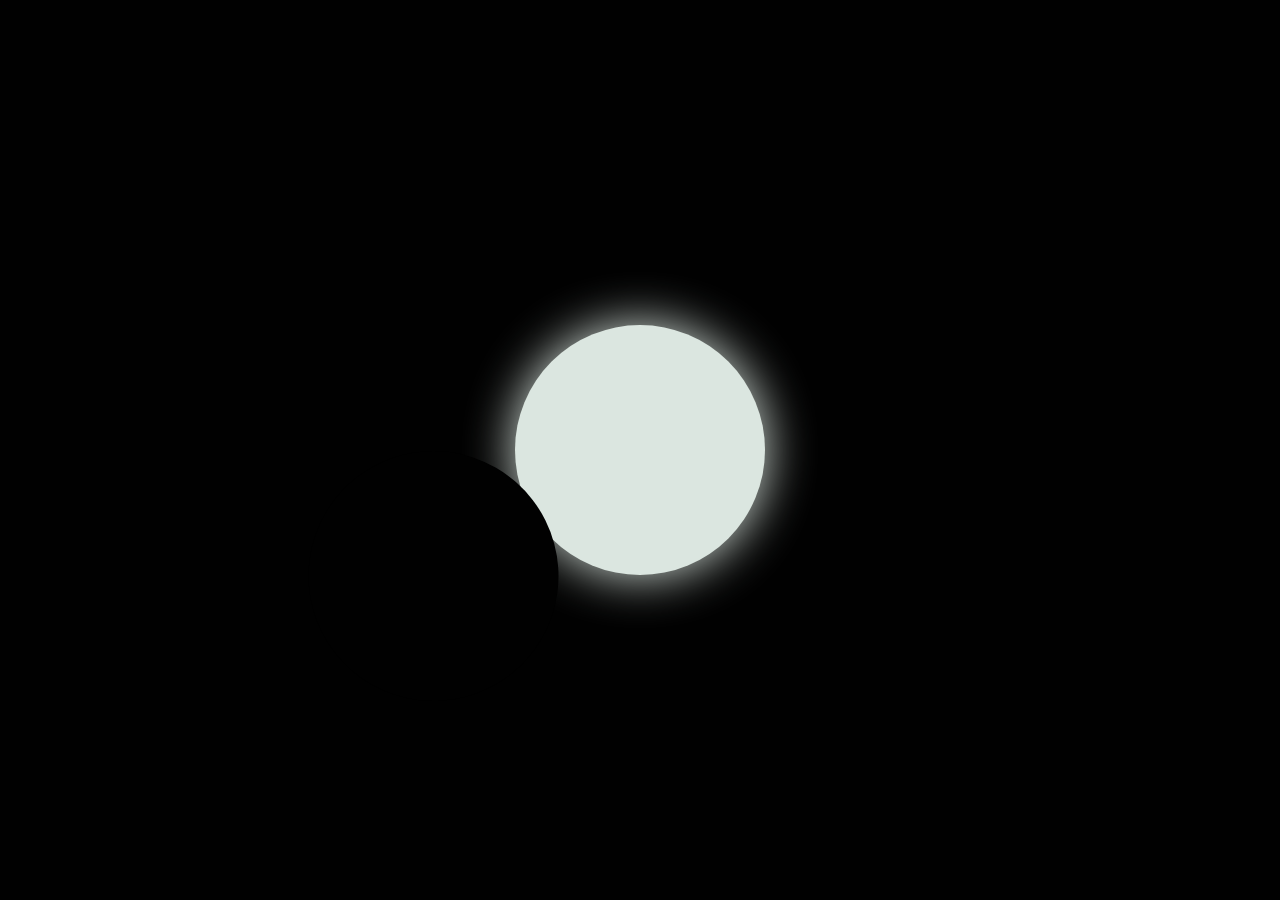
<file: index.html>
<!DOCTYPE html>
<html lang="en">
<head>
    <meta charset="UTF-8">
    <meta http-equiv="X-UA-Compatible" content="IE=edge">
    <meta name="viewport" content="width=device-width, initial-scale=1.0">
    <link rel="stylesheet" href="style.css">
    <title>Solar-Eclipse</title>
</head>
<body>
    <div id="sun">
        <div id="moon">
        </div>
    </div>
</body>
</html>
</file>
<file: style.css>
* {
     box-sizing: border-box;
}

body {background: #010101;
  overflow: hidden;
} 

#sun {position: absolute;
  left: 50%;
  top: 50%;
  width: 250px;
  height: 250px;
  transform: translate(-50%, -50%);
  border-radius: 50%;
  background: #DBE6E0;
  box-shadow: 0 0 50px rgba(219, 230, 224, 1);
}

#moon {position: absolute;
  left: 10px;
  top: 1px;
  width: 250px;
  height: 250px;
  border-radius: 50%;
  background: #010101;
  box-shadow: inset 0 0 50px rgba(15:;0, 150, 150, 0.2);
  animation: eclipse 10s infinite linear;
  transform-origin: 50% 150%;
  transform: rotate(-60deg);
}

@keyframes eclipse {
  0% {
    transform: rotate(-60deg);
}

90% {
  transform: rotate(30deg);
}

100% {
   transform: rotate(300deg);
}
}
</file>
